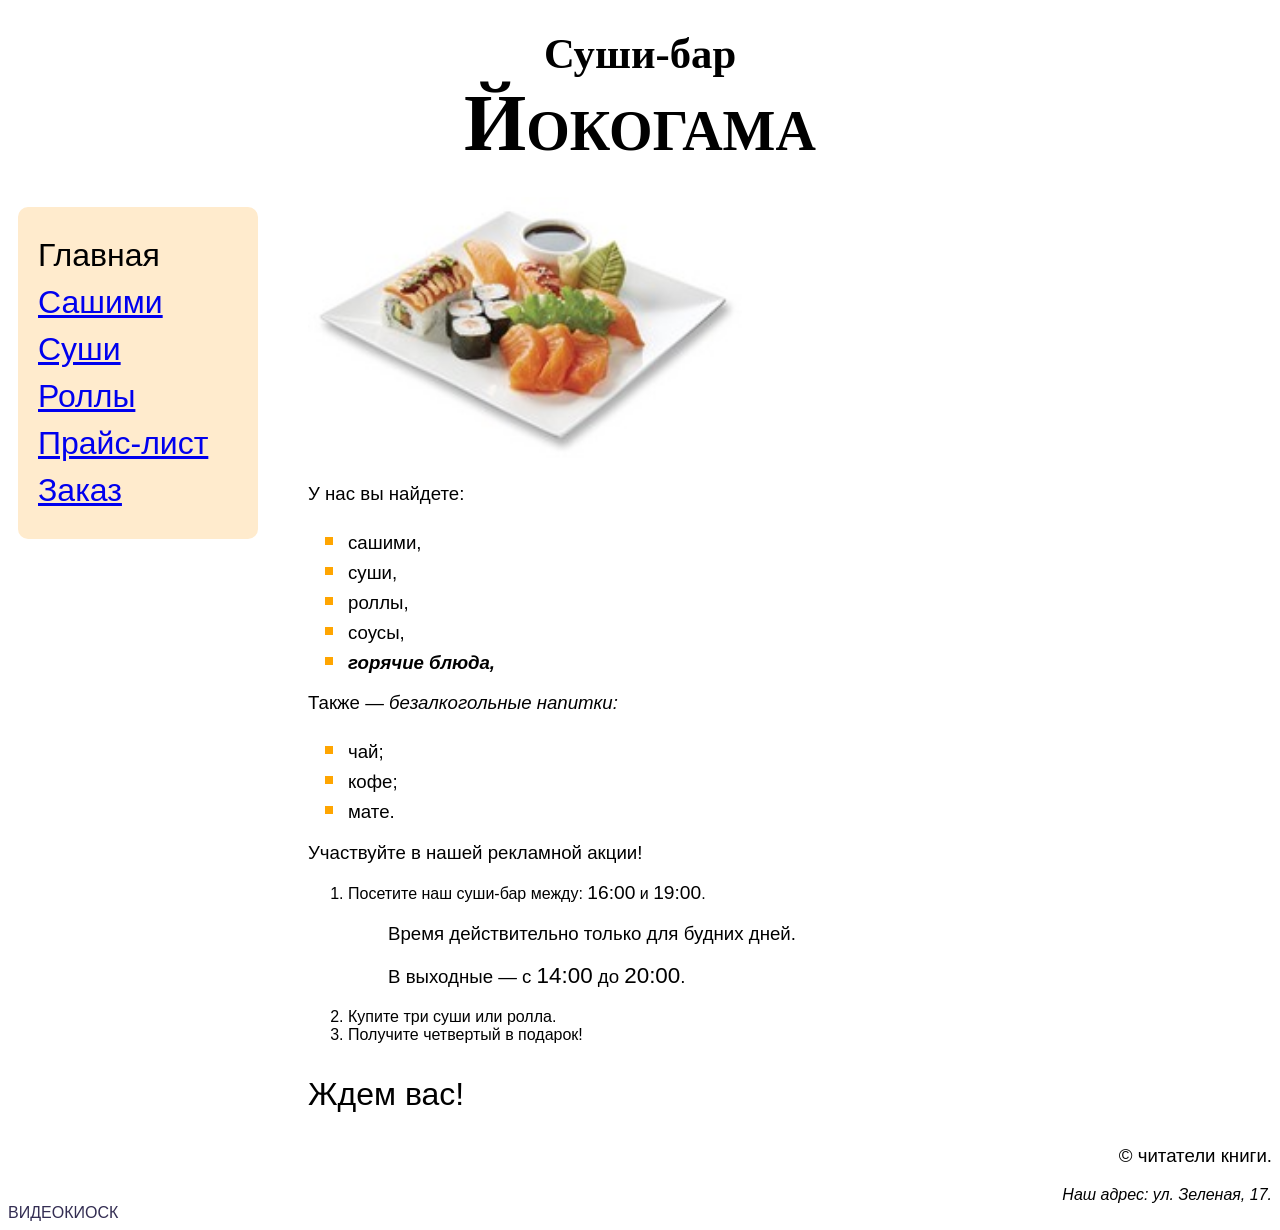
<file: index.html>
<!doctype html>
<html>
	<head>
		<meta charset="UTF-8">
		<link rel="icon" href="/images/drink.jpg" type="image/icon">
		<link rel="stylesheet" href="styles/styles.css">
		<title>Йокогама: суши-бар</title>
	</head>
	<body>
		<header>
		<h1>Суши-бар<br><span class="bar-title">Йокогама</span></h1>
		</header>
		<nav>
 			<div>Главная</div>
 			<div><a href="pages/sashimi.html">Сашими</a></div>
 			<div><a href="pages/sushi.html">Суши</a></div>
 			<div><a href="pages/rolls.html">Роллы</a></div>
 			<div><a href="pages/price-list.html">Прайс-лист</a></div>
			<div><a href="pages/order.html"> Заказ</a></div>
		</nav>
		<main>
		<p class="picture"><img src="images/sushi.jpg"></p>
		<p>У нас вы найдете:</p>
		<ul>
			<li>сашими,</li>
			<li>суши,</li>
			<li>роллы,</li>
			<li>соусы,</li>
			<li><strong>горячие блюда,</strong></li>
		</ul>
		<p>Также&nbsp;&mdash; <em>безалкогольные напитки:</em>
		<ul>
			<li>чай;</li>
			<li>кофе;</li>
			<li>мате.</li>
		</ul>
		<p>Участвуйте в нашей рекламной акции!</p>
		<ol>
			<li>Посетите наш суши-бар между: <span class="clock">16:00</span> и <span class="clock">19:00</span>.</li>
		<div class="advertising">
		<p>Время действительно только для будних дней.</p>
		<p>В выходные&nbsp;&mdash; с <span class="clock">14:00</span> до <span class="clock">20:00</span>.</p>
		</div>
			<li>Купите три суши или ролла.</li>
			<li>Получите четвертый в подарок!</li>
		</ol>
		<p class="greeting">Ждем вас!</p>
		</main>
		<footer>
			<p>&copy; читатели книги.</p>
			<address>Наш адрес: ул. Зеленая, 17.</address>
			<a href="https://arina.21chkt.ru/kiosk/" class="forest">ВИДЕОКИОСК</a>
		</footer>
	</body>
</html>
</file>
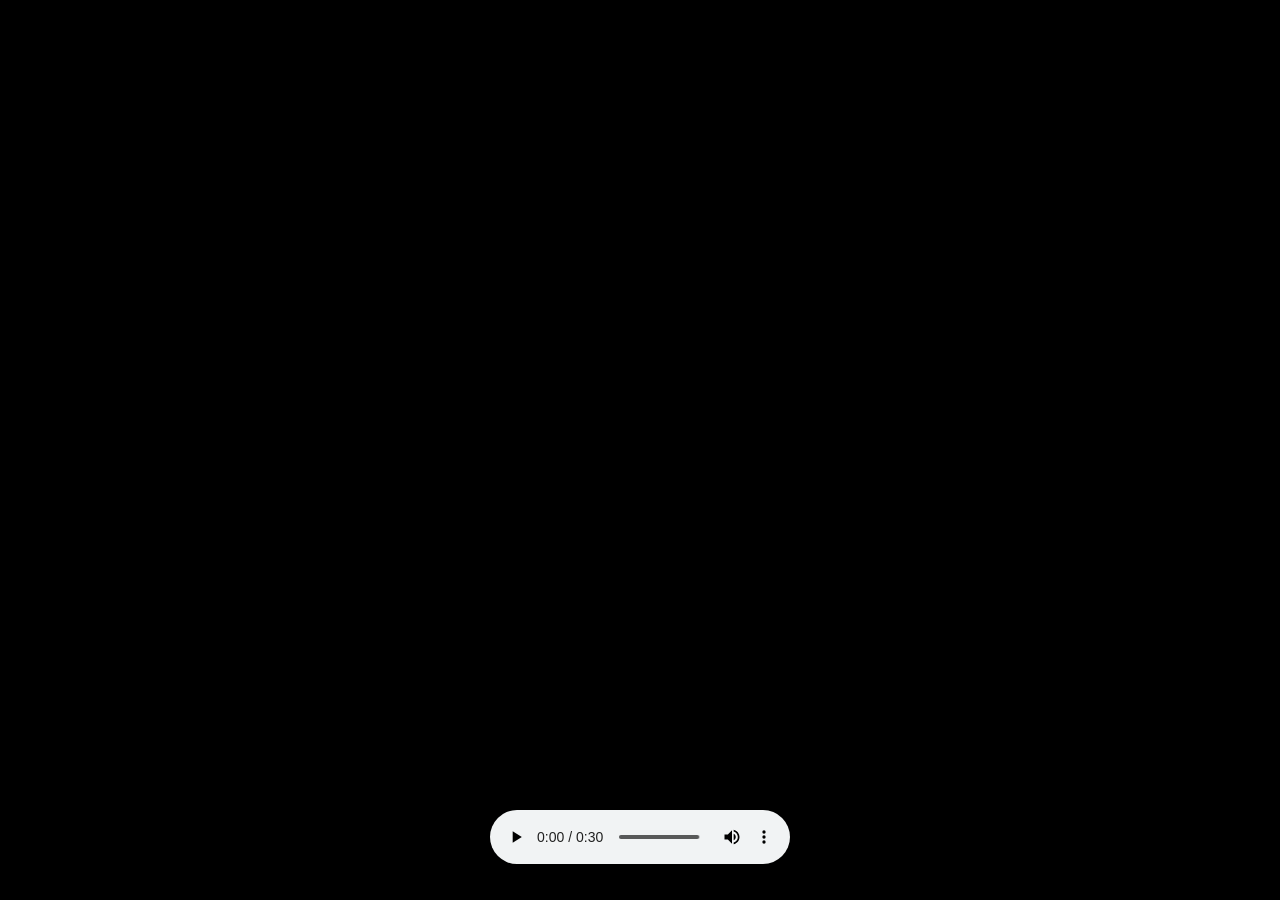
<file: kiosk/index.html>
<!DOCTYPE html>
<html lang="ru">
	<head>
		<meta charset="UTF-8">
		<link rel="stylesheet" href="styles/main.css">
		<title>Видеокиоск</title>
	</head>
	<body>
		<video src="media/forest.mp4" autoplay loop muted></video>
	<div style="text-align: center;">
		<audio src="media/the_beatles_let_it_be.mp3" controls></audio>
	</div>
	</body>
</html>
</file>
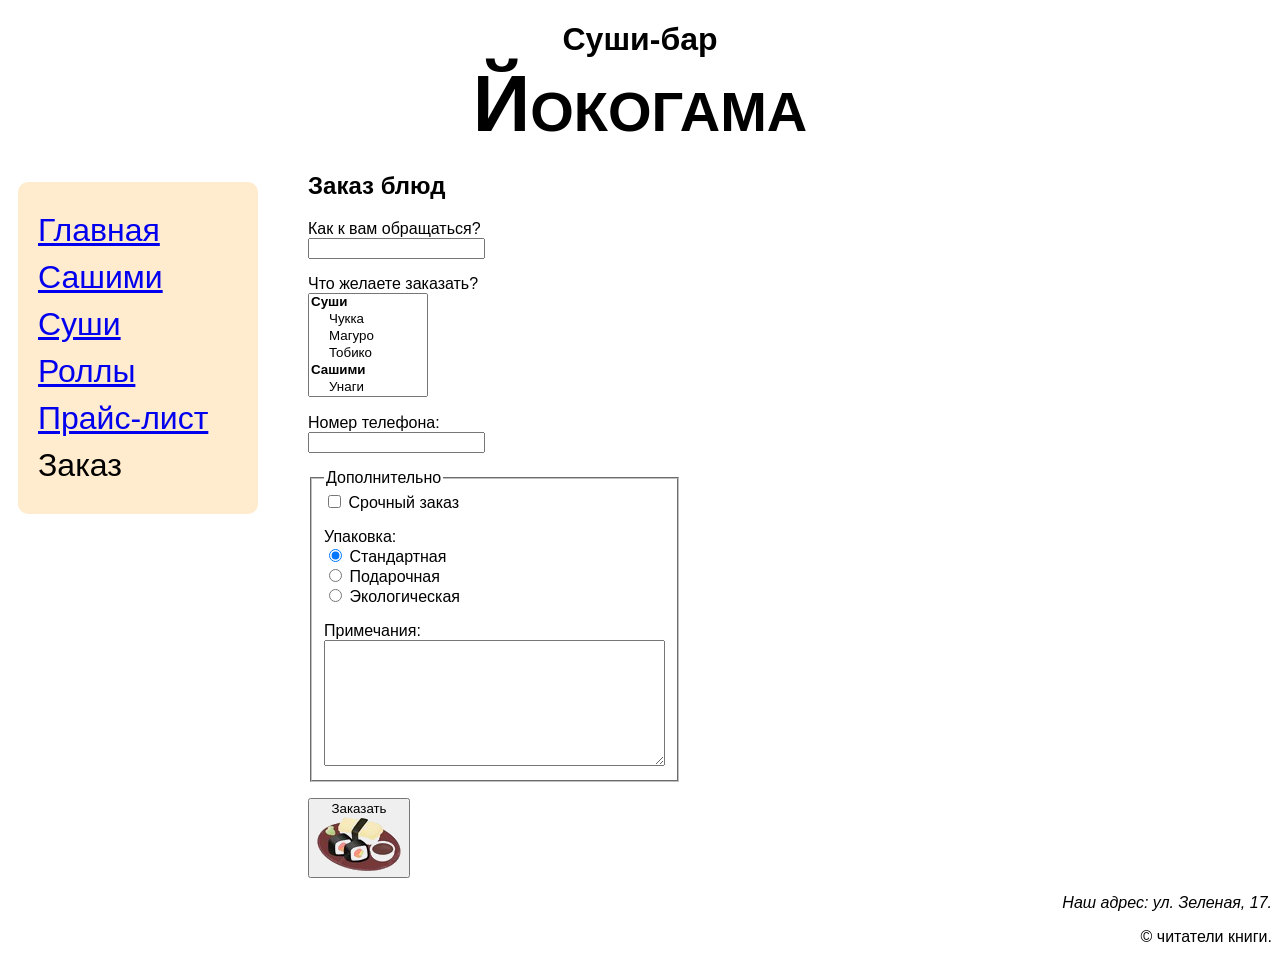
<file: pages/order.html>
<!doctype html>
<html>
	<head>
		<meta charset="UTF-8">
		<link rel="stylesheet" href="../styles/2.1.css">
		<title>Йокогама: суши-бар</title>
	</head>
	<body>
		<header>
			<h1>Суши-бар<br><span class="bar-title">Йокогама</span></h1>
		</header>
		<nav>
 			<div><a href="/">Главная</a></div>
 			<div><a href="sashimi.html">Сашими</a></div>
 			<div><a href="sushi.html">Суши</a></div>
 			<div><a href="rolls.html">Роллы</a></div>
 			<div><a href="price-list.html">Прайс-лист</a></div>
			<div>Заказ</div>
		</nav>
			<main>
				<h2>Заказ блюд</h2>
					<form action="https://formspree.io/f/xppzyqwv" method="post">
						<p>
						<label for="name">Как к вам обращаться?</label><br>
						<input name="name" id="name" required>
						</p>
						<p>
							<label for="dishes">Что желаете заказать?</label><br>
							<select name="dishes" id="dishes" size="6" multiple
							required>
							<optgroup label="Суши">
								<option value="chukka">Чукка</option>
								<option value="maguro">Магуро</option>
								<option value="tobiko">Тобико</option>
							</optgroup>
								<optgroup label="Сашими">
								<option value="unagi">Унаги</option>
								<option value="hamachi">Хамачи</option>
							</optgroup>
							<optgroup label="Роллы">
								<option value="kunsei-batakon">Кунсэй-батакон</option>
								<option value="arigato">Аригато</option>
								<option value="mexican">Мексиканский</option>
							</optgroup>
							</select>
						</p>
						<p>
							<label for="phone">Номер телефона:</label><br>
							<input type="tel" name="phone" id="phone" required>
						</p>
						<fieldset>
							<legend>Дополнительно</legend>
							<input type="checkbox" name="urgent" value="yes"> Срочный заказ
							<p>
								Упаковка:<br>
								<input type="radio" name="package" id="package1" value="standard" checked>
								<label package1for="">Стандартная</label><br>
								<input type="radio" name="package" id="package2" value="gift">
								<label for="package2">Подарочная</label><br>
								<input type="radio" name="package" id="package3" value="eco">
								<label for="package3">Экологическая</label>
							</p>
							<label for="addenda">Примечания:</label><br>
							<textarea cols="40" rows="8" name="addenda" id="addenda"></textarea>
						</fieldset>
						<p>
							<button type="submit">
								Заказать<br>
								<img src="/images/sushi-button.png">
							</button>
						</p>
					</form>
			</main>
			<footer>
				<address>Наш адрес: ул. Зеленая, 17.</address>
				<p>&copy; читатели книги.</p>
			</footer>
		</body>
<html>
</file>
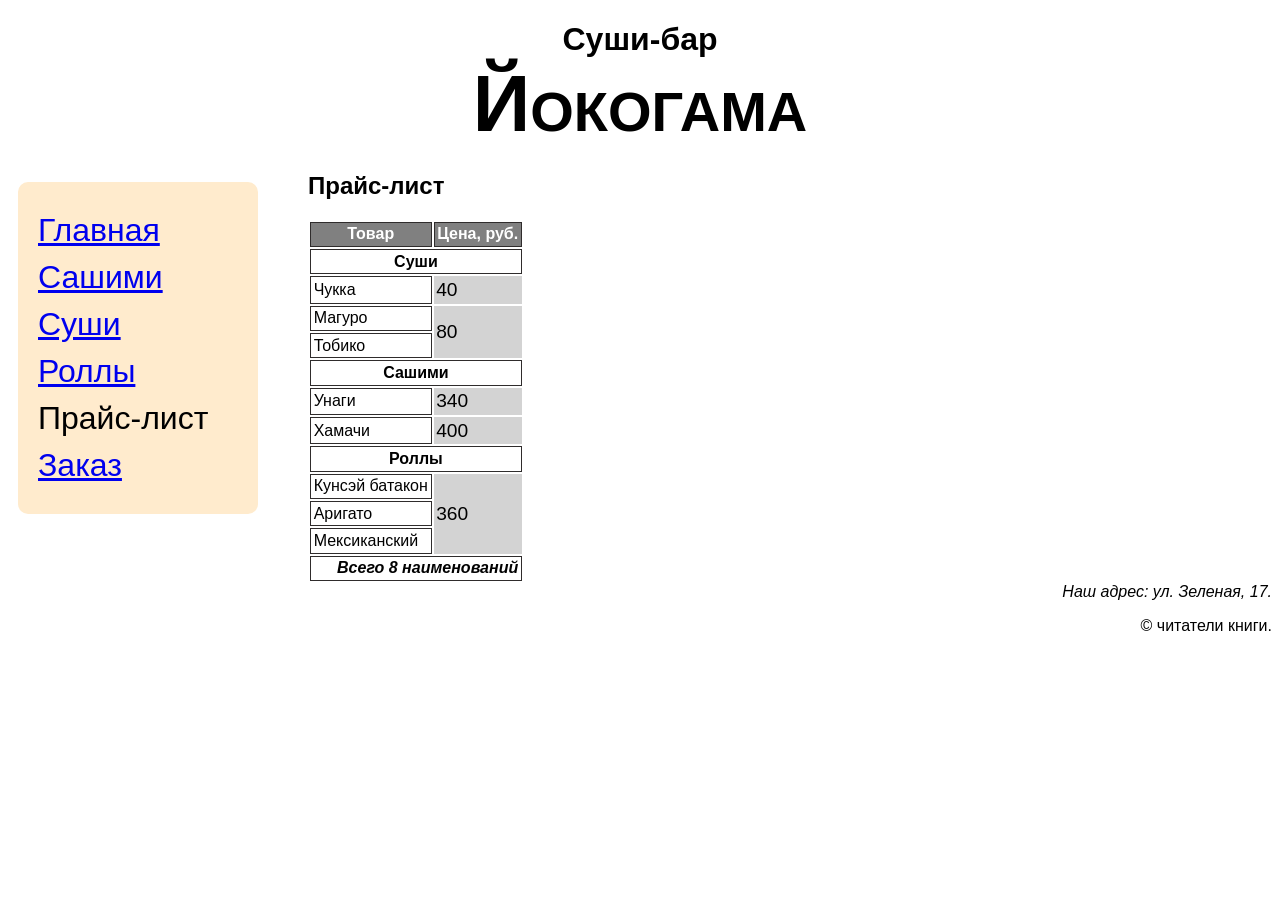
<file: pages/price-list.html>
<!doctype html>
<html>
	<head>
		<meta charset="UTF-8">
		<link rel="stylesheet" href="../styles/2.1.css">
		<title>Йокогама: суши-бар</title>
	</head>
	<body>
		<header>
			<h1>Суши-бар<br><span class="bar-title">Йокогама</span></h1>
		</header>
		<nav>
 			<div><a href="/">Главная</a></div>
 			<div><a href="sashimi.html">Сашими</a></div>
 			<div><a href="sushi.html">Суши</a></div>
 			<div><a href="rolls.html">Роллы</a></div>
 			<div>Прайс-лист</div>
			<div><a href="order.html"> Заказ</a></div>
		</nav>
			<main>
				<h2>Прайс-лист</h2>
				<table class="price-list">
					<thead>
						<tr><th>Товар</th><th>Цена, руб.</th></tr>
					</thead>
					<tbody>
						<tr><th colspan="2">Суши</th></tr>
						<tr><td>Чукка</td><td class="price">40</td></tr>
						<tr><td>Магуро</td><td rowspan="2" class="price">80</td></tr>
						<tr><td>Тобико</td></tr>
						<tr><th colspan="2">Сашими</th></tr>
						<tr><td>Унаги</td><td class="price">340</td></tr>
						<tr><td>Хамачи</td><td class="price">400</td></tr>
						<tr><th colspan="2">Роллы</th></tr>
						<tr><td>Кунсэй батакон</td><td rowspan="3" class="price">360</td></tr>
						<tr><td>Аригато</td></tr>
						<tr><td>Мексиканский</td></tr>
					</tbody>
					<tfoot>
						<tr><th colspan="2">Всего 8 наименований</th></tr>
					</tfoot>
				</table>
			</main>
			<footer>
				<address>Наш адрес: ул. Зеленая, 17.</address>
				<p>&copy; читатели книги.</p>
			</footer>
		</body>
<html>
</file>
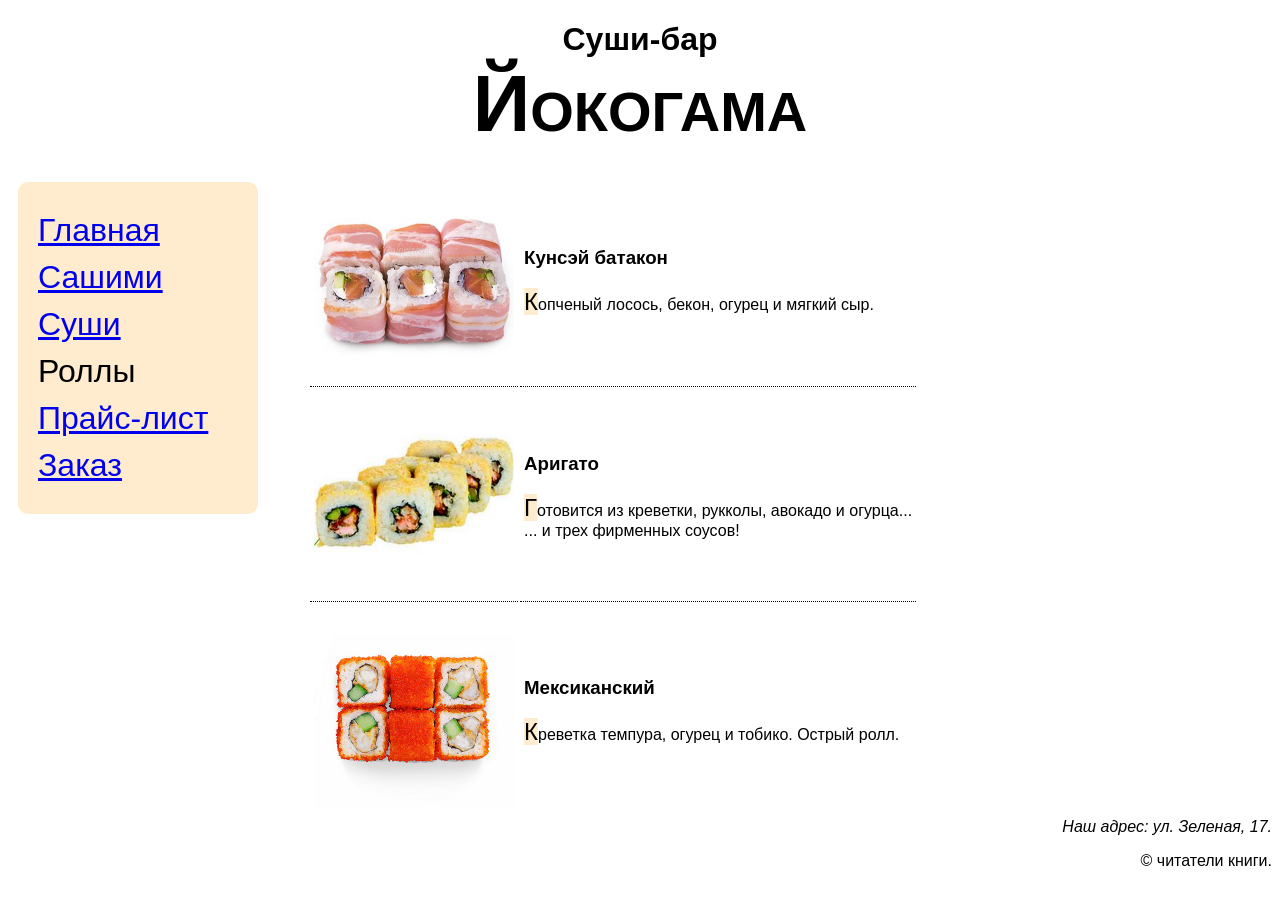
<file: pages/rolls.html>
<!doctype html>
<html>
	<head>
		<meta charset="UTF-8">
		<link rel="stylesheet" href="../styles/2.1.css">
		<title>Йокогама: суши-бар</title>
	</head>
	<body>
		<header>
			<h1>Суши-бар<br><span class="bar-title">Йокогама</span></h1>
		</header>
		<nav>
 			<div><a href="/">Главная</a></div>
 			<div><a href="sashimi.html">Сашими</a></div>
 			<div><a href="sushi.html">Суши</a></div>
 			<div>Роллы</div>
 			<div><a href="price-list.html">Прайс-лист</a></div>
			<div><a href="order.html"> Заказ</a></div>
		</nav>
			<main>
				<table class="catalog">
					<tr>
						<td><img src="../images/roll-kunsei-batakon.jpg"></td>
						<td>
							<h3>Кунсэй батакон</h3>
							<p>Копченый лосось, бекон, огурец и мягкий сыр.</p>
						</td>
					</tr>
					<tr>
						<td><img src="../images/roll-arigato.jpg"></td>
						<td>
							<h3>Аригато</h3>
							<p>Готовится из креветки, рукколы, авокадо и огурца...
								<br>... и трех фирменных соусов!</p>
						</td>
					</tr>
					<tr>
						<td><img src="../images/roll-mexican.jpg"></td>
						<td>
							<h3>Мексиканский</h3>
							<p>Креветка темпура, огурец и тобико. Острый ролл.</p>
						</td>
					</tr>
				</table>
			</main>
			<footer>
				<address>Наш адрес: ул. Зеленая, 17.</address>
				<p>&copy; читатели книги.</p>
			</footer>
		</body>
<html>
</file>
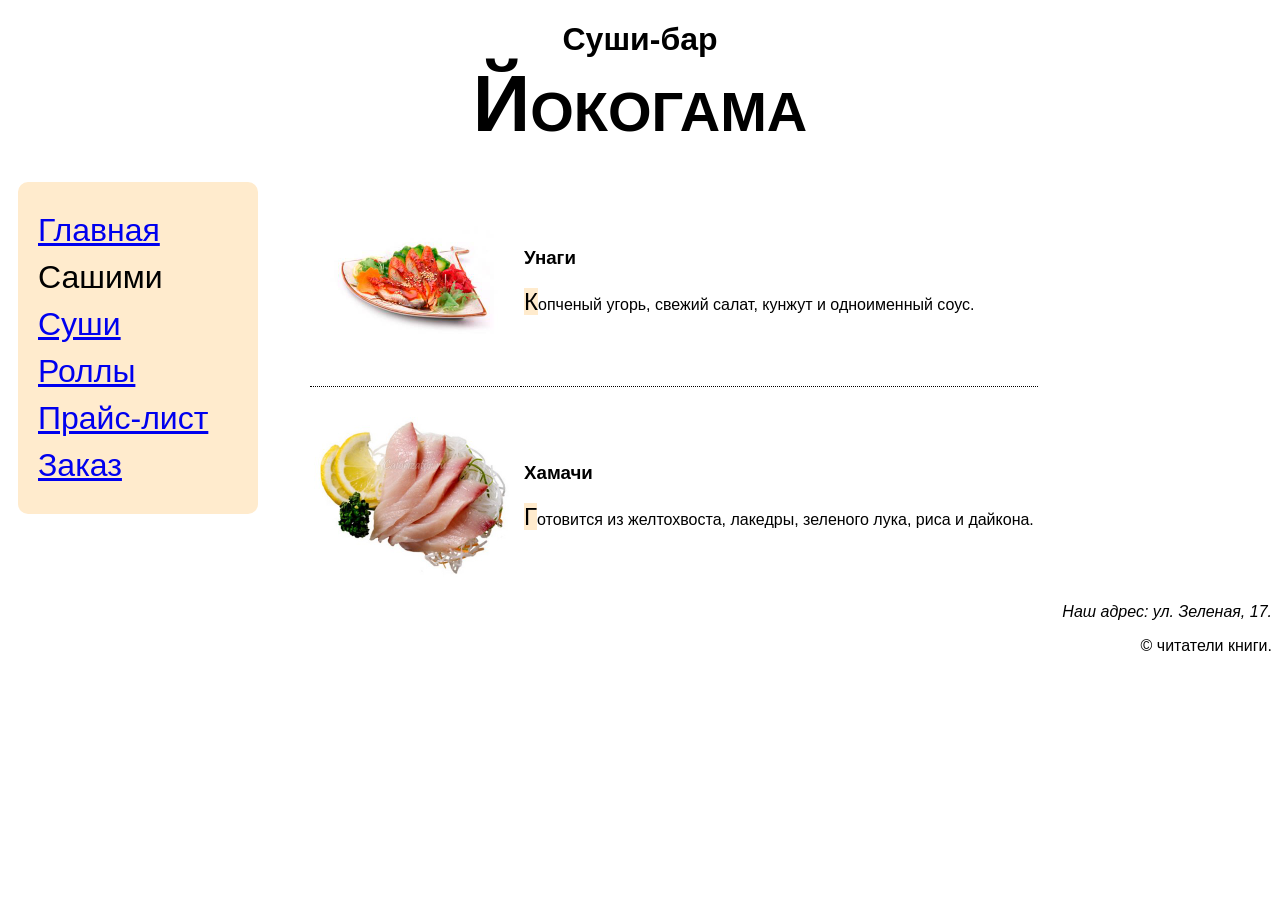
<file: pages/sashimi.html>
<!doctype html>
<html>
	<head>
		<meta charset="UTF-8">
		<link rel="stylesheet" href="../styles/2.1.css">
		<title>Йокогама: суши-бар</title>
	</head>
	<body>
		<header>
		<h1>Суши-бар<br><span class="bar-title">Йокогама</span></h1>
		</header>
		<nav>
 			<div><a href="/">Главная</a></div>
 			<div>Сашими</div>
 			<div><a href="sushi.html">Суши</a></div>
 			<div><a href="rolls.html">Роллы</a></div>
 			<div><a href="price-list.html">Прайс-лист</a></div>
			<div><a href="order.html"> Заказ</a></div>
		</nav>
			<main>
				<table class="catalog">
					<tr>
						<td><img src="../images/sashimi-unagi.jpg"></td>
						<td>
							<h3>Унаги</h3>
							<p>Копченый угорь, свежий салат, кунжут и одноименный соус.</p>
						</td>
					</tr>
					<tr>
						<td><img src="../images/sashimi-hamachi.jpg"></td>
						<td>
							<h3>Хамачи</h3>
							<p>Готовится из желтохвоста, лакедры, зеленого лука, риса и дайкона.</p>
						</td>
					</tr>
				</table>
			</main>
			<footer>
				<address>Наш адрес: ул. Зеленая, 17.</address>
				<p>&copy; читатели книги.</p>
			</footer>
		</body>
<html>
</file>
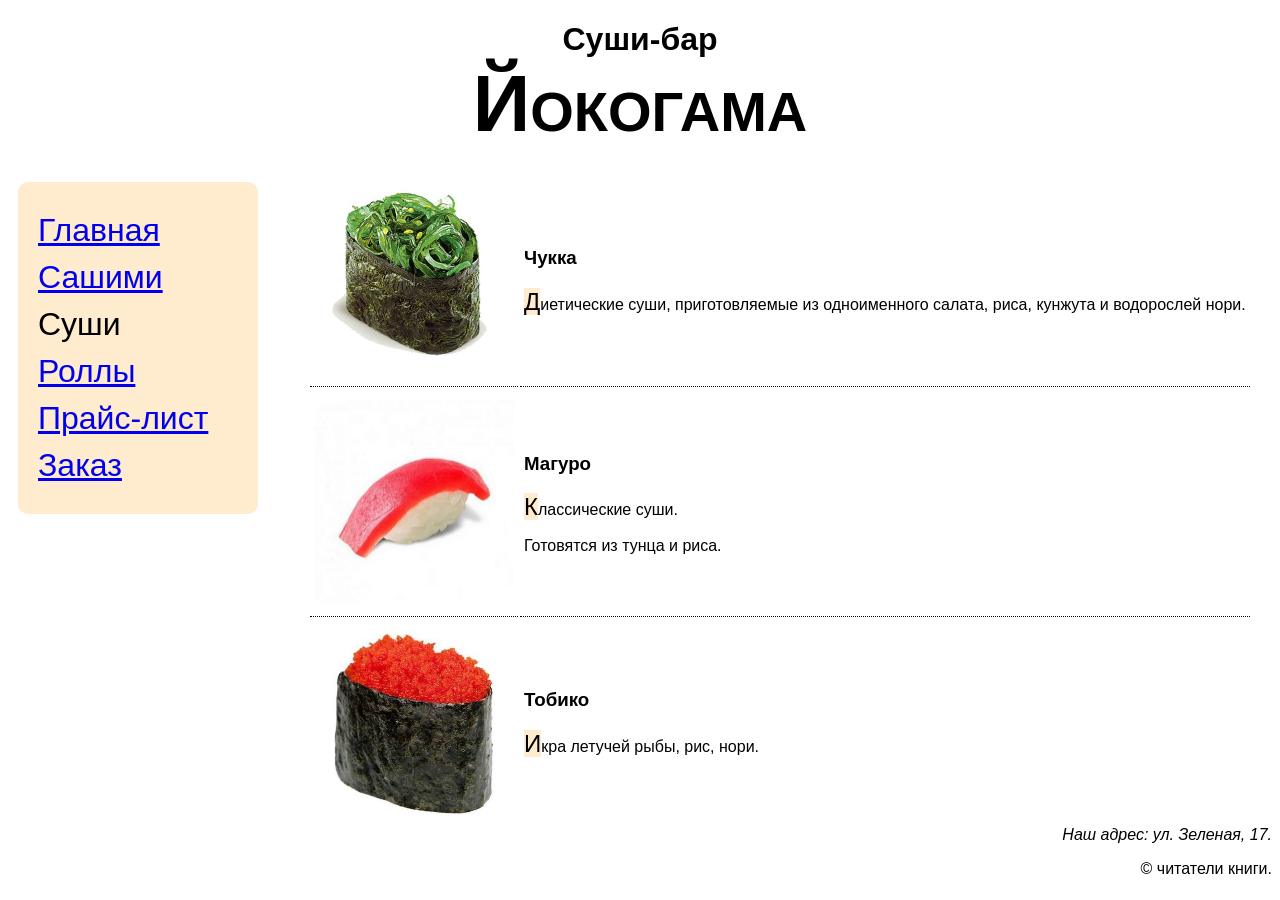
<file: pages/sushi.html>
<!doctype html>
<html>
	<head>
		<meta charset="UTF-8">
		<link rel="stylesheet" href="../styles/2.1.css">
		<title>Йокогама: суши-бар</title>
	</head>
	<body>
		<header>
		<h1>Суши-бар<br><span class="bar-title">Йокогама</span></h1>
		</header>
		<nav>
 			<div><a href="/">Главная</a></div>
 			<div><a href="sashimi.html">Сашими</a></div>
 			<div>Суши</div>
 			<div><a href="rolls.html">Роллы</a></div>
 			<div><a href="price-list.html">Прайс-лист</a></div>
			<div><a href="order.html"> Заказ</a></div>
		</nav>
			<main>
				<table class="catalog">
					<tr>
						<td><img src="../images/sushi-chukka.jpg"></td>
						<td>
							<h3>Чукка</h3>
							<p>Диетические суши, приготовляемые из одноименного
								 салата, риса, кунжута и водорослей нори.</p>
						</td>
					</tr>
					<tr>
						<td><img src="../images/sushi-maguro.jpg"></td>
						<td>
							<h3>Магуро</h3>
							<p>Классические суши.</p>
							<p>Готовятся из тунца и риса.</p>
						</td>
					</tr>
					<tr>
						<td><img src="../images/sushi-tobiko.jpg"></td>
						<td>
							<h3>Тобико</h3>
							<p>Икра летучей рыбы, рис, нори.</p>
						</td>
					</tr>
				</table>
			</main>
			<footer>
				<address>Наш адрес: ул. Зеленая, 17.</address>
				<p>&copy; читатели книги.</p>
			</footer>
		</body>
<html>
</file>
<file: styles/styles.css>
body { font-family: Arial; }
h1 {
 font-size: 32pt;
}
p { font-size: 14pt; }
ul {
 font-size: 14pt;
 list-style-type: square;
}
p.greeting { font-size: 24pt; }
p { font-size: 14pt; }
p.greeting { font-size: 24pt; }
.picture img {
	text-align: center; 
	width: 45%; 
}
h1 {font-family: Verdana;}
strong {font-style: italic;}
.advertising {
	margin-left :30pt; 
	font-size: 12pt;
	margin-top: 2pt;
	margin-bottom: 2pt;
}
header {text-align: center;}
footer {text-align: right;}
.bar-title {
 font-variant-caps: small-caps;
 font-size: 60pt;
}
.clock {
	font-size: larger;
	font-variant-numeric: oldstyle-nums;
}
.forest {
	display: block;
	text-align: left;
	text-decoration: none;
	color:rgb(52, 46, 83);
}
nav {
 background-color: blanchedalmond;
 float: left;
 width: 200px;
 margin: 10px 0px 10px 10px;
 padding: 20px;
 border-radius: 10px;
}
nav div {
 font-size: 24pt;
 margin: 10px 0px;
}
main { margin-left: 300px; }
ul li::marker {
 font-size: 150%;
 color: orange;
}
</file>
<file: kiosk/styles/main.css>
video {
 display: block;
 width: 100vw;
 height: 90vh;
}
body {
 margin: 0pt;
 background-color: black;
}
</file>
<file: styles/2.1.css>
table.price-list th, table.price-list td {
 border: rgb(47, 44, 44) thin solid;
 padding: 2pt;
}
table.price-list td:last-child {
	border: none;
}
table.price-list td:first-child {
	border: rgb(47, 44, 44) thin solid;
}
.price {
	font-size: larger;
	background-color: lightgray;
}
thead {
	color: white;
	background-color: gray;
}
tfoot{
	font-style: italic;
	text-align: right;
}
table.catalog td {
 border-bottom: black thin dotted;
 padding: 3pt;
}
table.catalog img { width: 200px; }
table.catalog tr:last-child td {
	border-bottom: none;
}
table.catalog h3 + p::first-letter {
 font-size: 150%;
 background-color: blanchedalmond;
}
nav {
 background-color: blanchedalmond;
 float: left;
 width: 200px;
 margin: 10px 0px 10px 10px;
 padding: 20px;
 border-radius: 10px;
}
nav div {
 font-size: 24pt;
 margin: 10px 0px;
}
main { margin-left: 300px; }
body { font-family: Arial; }
header {text-align: center;}
footer {text-align: right;}
.bar-title {
 font-variant-caps: small-caps;
 font-size: 60pt;
}
fieldset {
	margin-right: 1500px;
}
</file>
